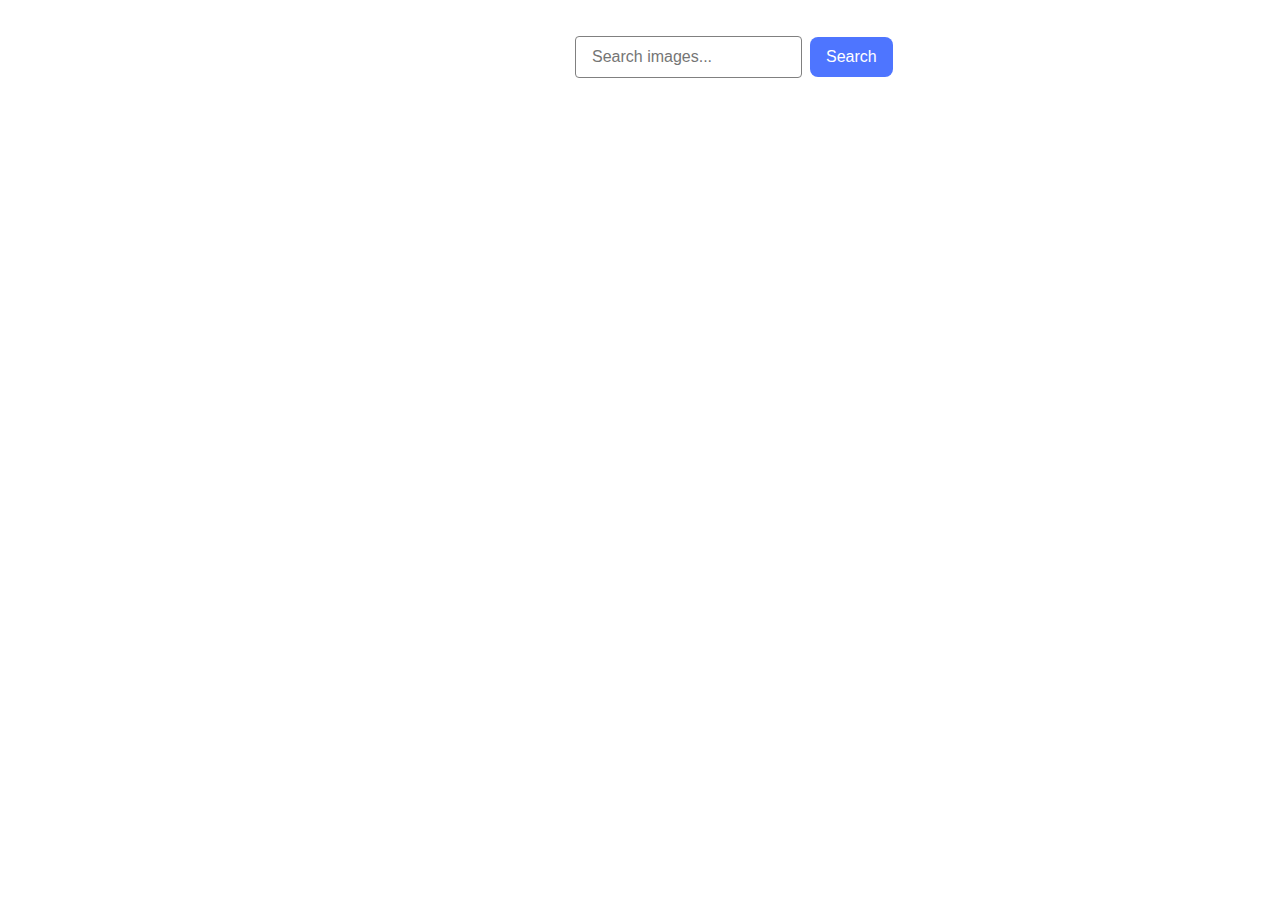
<file: src/index.html>
<!DOCTYPE html>
<html lang="en">
  <head>
    <meta charset="UTF-8" />
    <link rel="icon" type="image/svg+xml" href="/favicon.svg" />
    <meta name="viewport" content="width=device-width, initial-scale=1.0" />
    <title>Vanilla App Template</title>
    <link rel="stylesheet" href="./css/styles.css" />
  </head>
  <body>
    <main>
      <div class="container">
        <form class="form">
          <label>
            <input
              type="text"
              name="search-text"
              placeholder="Search images..."
              required
            />
          </label>
          <button type="submit">Search</button>
        </form>
      </div>
      <span class="loader visually-hidden"></span>
      <ul class="gallery"></ul>
    </main>
    <script type="module" src="./main.js"></script>
  </body>
</html>
</file>
<file: src/css/styles.css>
/**
  |============================
  | include css partials with
  | default @import url()
  |============================
*/
/* Common styles */
@import url('./reset.css');
@import url('./base.css');
@import url('./container.css');
@import url('./animations.css');

/* Sections style */
@import url('./header.css');
@import url('./badges.css');
@import url('./back-link.css');

.form {
    display: flex;
    flex-direction: row;
    padding-left: 535px;

    padding-top: 36px;
    margin-bottom: 32px;
    justify-content: center;
    align-items: center;

}

input {
    border: 1px solid #808080;
    border-radius: 4px;
    font-size: 16px;
    line-height: 1.5;
    text-align: left;
    max-width: 100%;
    background-color: transparent;
    outline: transparent;
    padding-top: 8px;
    padding-bottom: 8px;
    padding-left: 16px;
    color:#808080;
}


input:hover {
    border: 1px solid #000000;
    transition-property: border, transform;
    transition: border 250ms cubic-bezier(0.4, 0, 0.2, 1);
}

input:active {
    border: 1px solid #4E75FF;
}

button {
    border-radius: 8px;
    background-color: #4E75FF;
    color:#FFFFFF;
    display: inline-block;
    max-width: 100%;
    padding: 8px 16px;
    margin: 0 auto;
    margin-left: 8px;
    cursor: pointer;
    border: none;
    font-size: 16px;
    font-weight: 500;
    line-height: 1.5;
    transition: background-color 250ms cubic-bezier(0.4, 0, 0.2, 1),
                color 250ms cubic-bezier(0.4, 0, 0.2, 1);
}

button:hover {
    background-color: #6C8CFF;
}


.loader {
    width: 48px;
    height: 48px;
    border: 5px solid;
    border-color: #FF3D00 transparent;
    border-radius: 50%;
    display: inline-block;
    box-sizing: border-box;
    animation: rotation 1s linear infinite;

  }

  @keyframes rotation {
    0% {
      transform: rotate(0deg);
    }
    100% {
      transform: rotate(360deg);
    }
  }

  ul {
    list-style: none;
    padding: 0;
}

.gallery {
    display: flex;
    flex-direction: row;
    flex-wrap: wrap;
    gap: 20px;

    max-width: 1128px;
    min-width: 1128px;
    margin-left: 156px;
    margin-right: 156px;
}

 li {
    width: calc((100% - 48px) / 3);
    border: 1px solid #808080;
}

  img {
    width: 100%;
    height: auto;
    display: block;
    overflow: hidden;
}

table {
    width: 100%;
    margin-top: 24px;
}

td,
th {
    text-align: center;
}


.visually-hidden {
    position: absolute;
    width: 1px;
    height: 1px;
    margin: -1px;
    border: 0;
    padding: 0;

    white-space: nowrap;
    clip-path: inset(100%);
    clip: rect(0 0 0 0);
    overflow: hidden;
}
</file>
